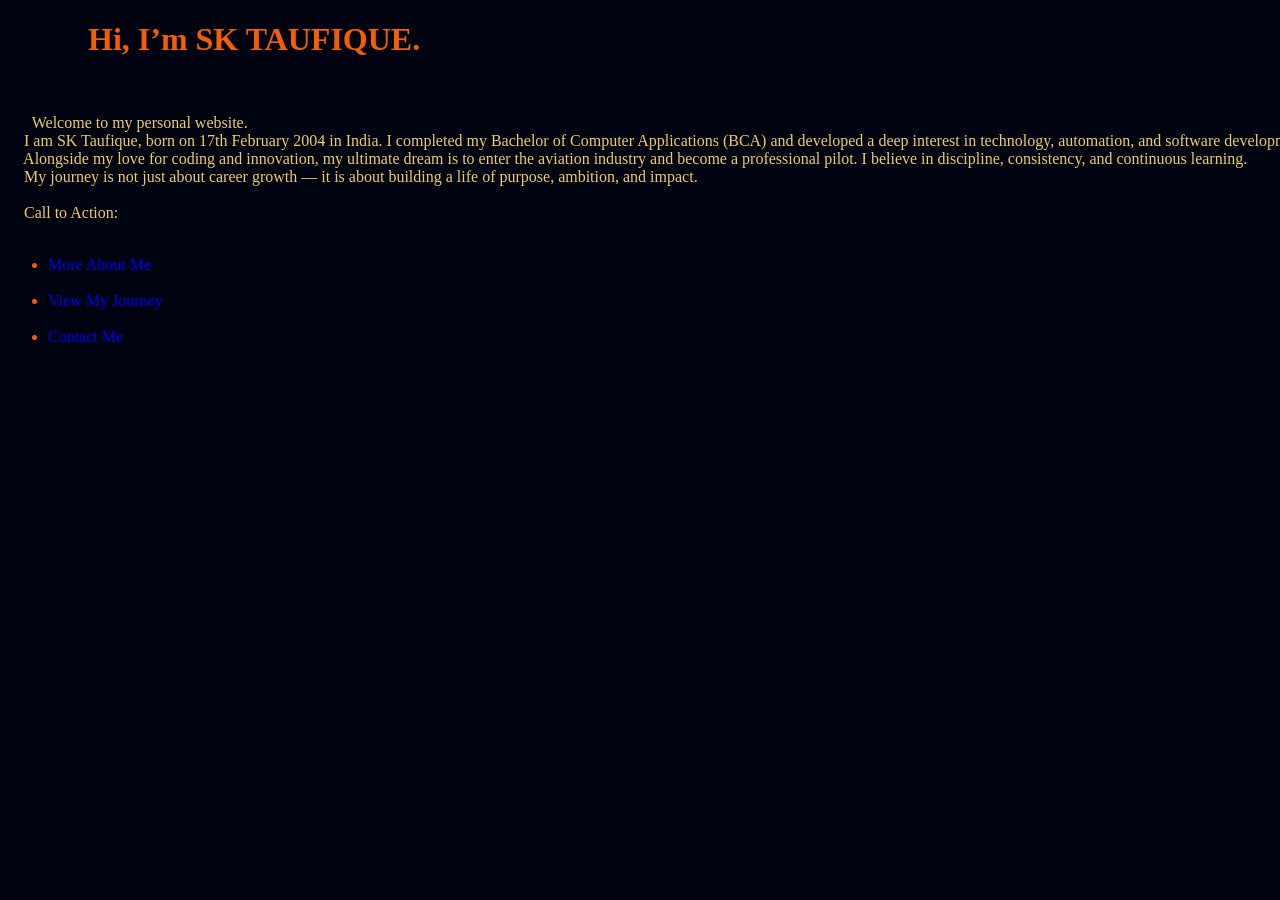
<file: index.html>
<!DOCTYPE html>
<html lang="en">
<head>
  <meta charset="UTF-8">
  <meta name="viewport" content="width=device-width, initial-scale=1.0">
  <title>My LIfe</title>
  <link rel="stylesheet" href="style.css">
</head>
<body>
  <!-- Welcome header -->
  <h1>Hi, I’m SK TAUFIQUE. </h1>
  <!--This is the description of the home page-->
  <br>
  <pre>      Welcome to my personal website. 
    I am SK Taufique, born on 17th February 2004 in India. I completed my Bachelor of Computer Applications (BCA) and developed a deep interest in technology, automation, and software development.
    Alongside my love for coding and innovation, my ultimate dream is to enter the aviation industry and become a professional pilot. I believe in discipline, consistency, and continuous learning.
    My journey is not just about career growth — it is about building a life of purpose, ambition, and impact.

    Call to Action:
  </pre>
      <ul>
      <li><a href="/Portfolio/pages/about.html">More About Me</a></li>
      <br>
      <li><a href="/Portfolio/pages/journey.html">View My Journey</a></li>
      <br>
      <li><a href="/Portfolio/pages/contact.html">Contact Me</a></li>
      </ul> 
</body>
</html>
</file>
<file: style.css>
h1 {
    color: #F45D01;
    text-align: left;
    font-family: cursive;
    padding-left: 80px;
}

h3 {
    color:#F45D01;
    text-transform: capitalize;
    font-family: cursive;

}

body  {
    background-color: #000411;
}

ul{
    color: #F45D01;
}

pre{
    text-align: left;
    font-family: cursive;
    color:#EFCB68;
}

a{
    text-decoration: none;
    font-family: cursive;
}
</file>
